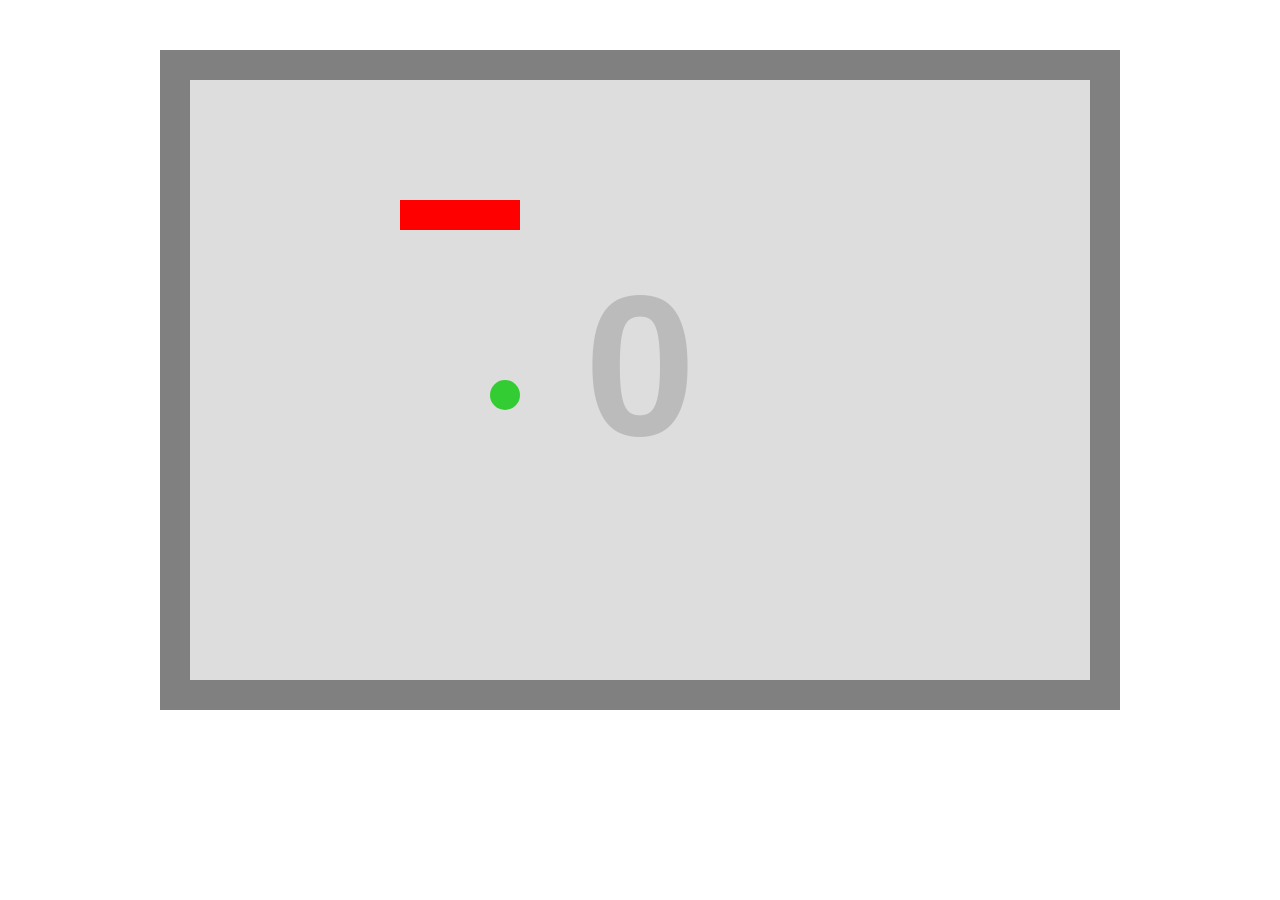
<file: projet-snake/index.html>
<!DOCTYPE html>
<html>
    <head>
        <title>Jeu du serpent</title>
        <script src="script.js"></script>
    </head>    

    <body>
    <!--  
        <script>
            var a = [10,11];
            var b = [20,22];
            var c = [a,b];

            console.log(c[0]); // [10,11]

            var d = [a,b];
            d[0] = [50,99];
            console.log(c[0]); // [10,11]
            console.log(d); // [[10,11], [20,22]] => tous les sous-arrays de d sont conservés

            var d = [c];
            d[0] = [50,99];
            console.log(c[0]); // [10,11]
            console.log(d); // [10,11] => seul le 1er sous-array de d a été conservé

            var d = c;
            d[0] = [50,99];
            console.log(c[0]); // [50,99]     
        </script>
    -->
    </body>
</html>
</file>
